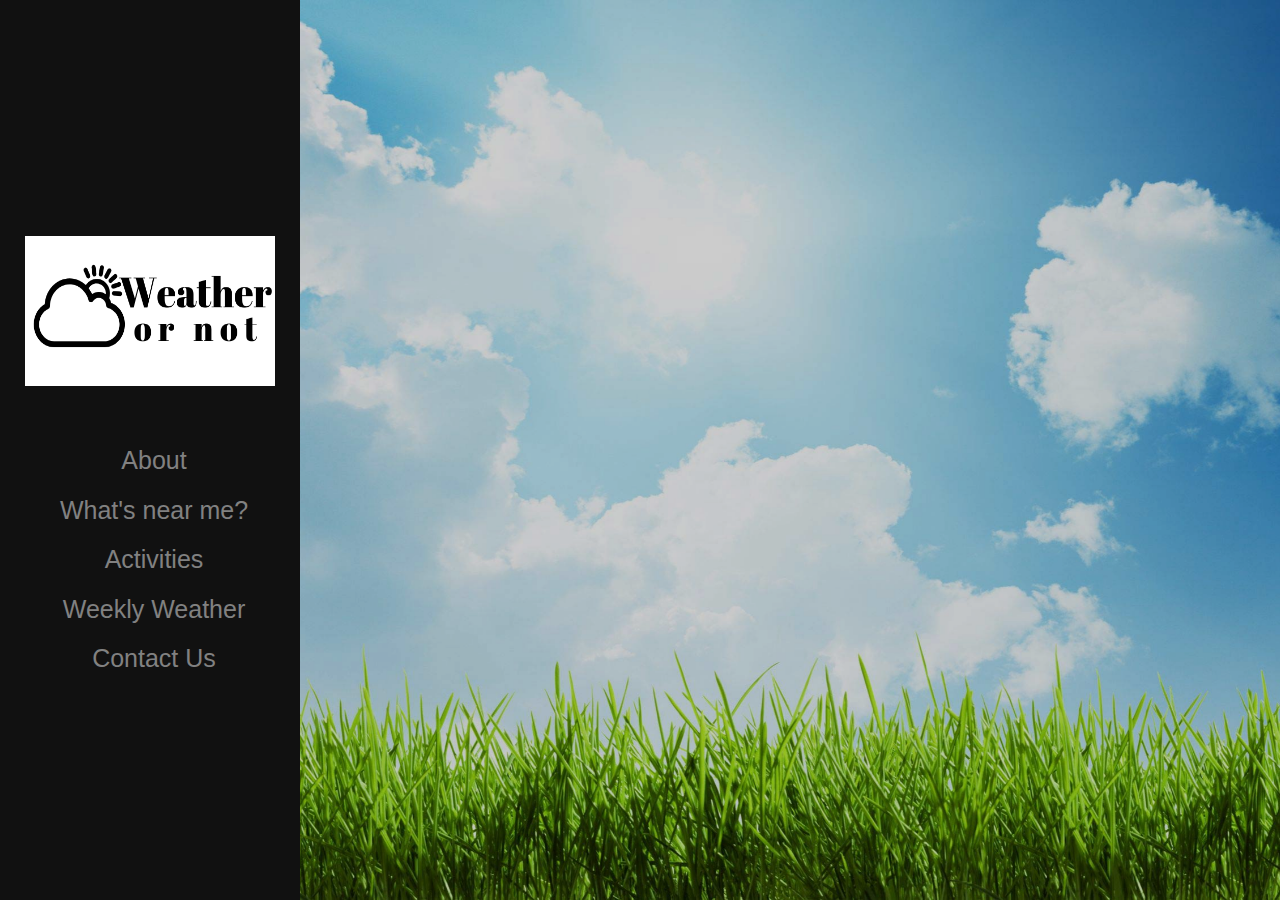
<file: index.html>
<!DOCTYPE html>
<html lang="en">

<head>
    <meta charset="UTF-8">
    <meta name="viewport" content="width=device-width, initial-scale=1.0">
    <meta http-equiv="X-UA-Compatible" content="ie=edge">
    <title>Document</title>
    <link rel="stylesheet" type="text/css" href="./assets/style.css">
    <link rel="stylesheet" href="https://stackpath.bootstrapcdn.com/bootstrap/4.3.1/css/bootstrap.min.css"
        integrity="sha384-ggOyR0iXCbMQv3Xipma34MD+dH/1fQ784/j6cY/iJTQUOhcWr7x9JvoRxT2MZw1T" crossorigin="anonymous">

    <script src="https://code.jquery.com/jquery-3.4.1.js"
        integrity="sha256-WpOohJOqMqqyKL9FccASB9O0KwACQJpFTUBLTYOVvVU=" crossorigin="anonymous"></script>


</head>

<body>
    <aside id="sidenav" class="sidenav">
        <div id="logo">
            <img src="./assets/images/weatherornot_cropped.png" alt="Weather or Not Logo" height="150" width="250">
        </div>
        <div class="sidebarText">
            <a href="index.html">About</a>
            <a href="newnearby.html">What's near me?</a>
            <a href="options/options.html">Activities</a>
            <a href="#" onclick="document.getElementById('weekly-weather').classList.toggle('active')">Weekly
                Weather</a>
            <a href="./contact.html">Contact Us</a>

        </div>
    </aside>
    <main class="main">

        <div class="containerHomepagePicture">

        <div id="homepageText">
        
        </div>

        <div id="weekly-weather">
            <div id="day-1" class="weather-card">Day 1</div>
            <div id="day-2" class="weather-card">Day 2</div>
            <div id="day-3" class="weather-card">Day 3</div>
            <div id="day-4" class="weather-card">Day 4</div>
            <div id="day-5" class="weather-card">Day 5</div>

        </div>

    </main>
<script src="home-assets/5day.js"></script>
<script src="home-assets/SingleDay.js"></script>
</body>
</html>
</file>
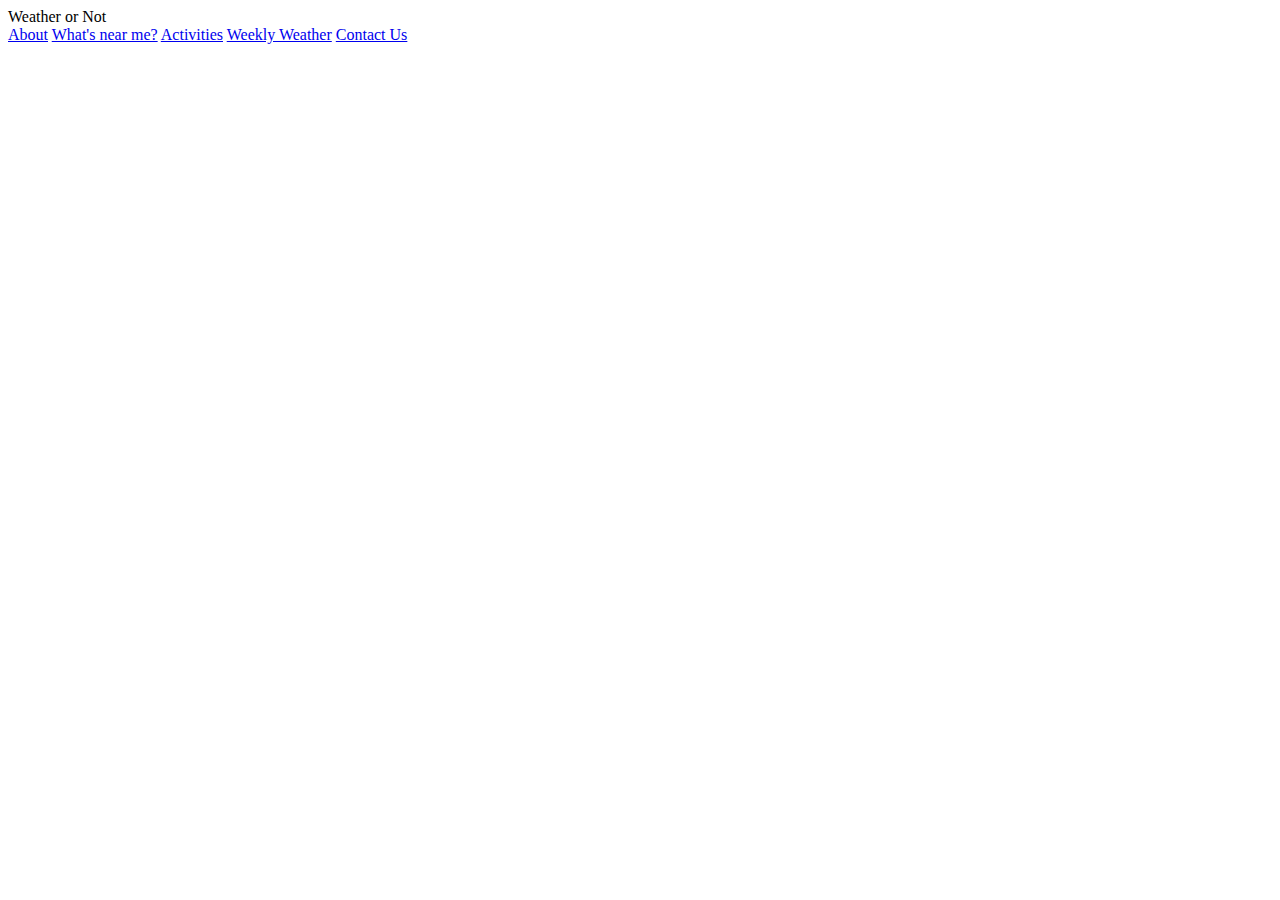
<file: options/options.html>
<!DOCTYPE html>
<html lang="en">
<head>
    <meta charset="UTF-8">
    <meta name="viewport" content="width=device-width, initial-scale=1.0">
    <meta http-equiv="X-UA-Compatible" content="ie=edge">
    <title>Document</title>
</head>
<body>
        <aside id="sidenav" class="sidenav">
                <div id="logo">
                    Weather or Not
                </div>
                <div id="map">
        
                </div>
                <div class="sidebarText">
                    <a href="../index.html">About</a>
                    <a href="../nearby/nearby.html">What's near me?</a>
                    <a href="../options/options.html">Activities</a>
                    <a href="#" onclick="document.getElementById('weekly-weather').classList.toggle('active')">Weekly
                        Weather</a>
                    <a href="#">Contact Us</a>
                </div>
            </aside>
    
</body>
</html>
</file>
<file: assets/style.css>
.sidenav {
  height: 100%; /* Full-height: remove this if you want "auto" height */
  width: 300px; /* Set the width of the sidebar */
  position: fixed; /* Fixed Sidebar (stay in place on scroll) */
  z-index: 20; /* Stay on top */
  top: 0; /* Stay at the top */
  left: 0;
  background-color: #111; /* Black */
  overflow-x: hidden; /* Disable horizontal scroll */
  display: inline-block;
  align-content: center;
  text-align: center;
}

#logo {
  color: #818181;
  font-size: 25px;
  padding-top: 20px;
}

/* The navigation menu links */
.sidenav a {
  padding: 6px 8px 6px 16px;
  text-decoration: none;
  font-size: 25px;
  color: #818181;
  display: block;
}

/* When you mouse over the navigation links, change their color */
.sidenav a:hover {
  color: #f1f1f1;
  font-size: 30px;
  text-decoration: none;
}

/* Style page content */
.main {
  margin-left: 300px; /* Same as the width of the sidebar */
  height: 100vh;
  background-color: #000;
}

/* On smaller screens, where height is less than 450px, change the style of the sidebar (less padding and a smaller font size) */
@media screen and (max-height: 450px) {
  .sidenav {padding-top: 15px;}
  .sidenav a {font-size: 18px;}
} 

#sidenav {
    
}

.sidebarText {
  align-content: center;
  padding-top: 50px;
}
.containerHomepagePicture {
  height: 100%;
  width: 100%;
  float: right;
  background-image: URL("./images/clearskies.jpg");
  background-size: cover;
  background-repeat: no-repeat;
  background-position: center;
  display: block;
  opacity: 0.8;
  filter: alpha(opacity=80); /* For IE8 and earlier */
}

  .containerHomepagePicture:hover {
    /* opacity: 0.5;
    filter: alpha(opacity=100); For IE8 and earlier */
  }

#homepageText {
  color: #fff;
  text-shadow: 2px 2px #000;
  font-size: 5em;
  text-align: center;
  margin: 50px;
  /* background-color: rgba(245, 245, 245, 0.349); */

  position: absolute;
  top: 0;
  left: 0;
  right: 0;
  margin: 0 auto;
  
}
    #homepageText p {
      font-size: 3rem;
    }

main {
  position: relative;
  margin-left: 300px;
  width: calc(100% - 300px);
}

#weekly-weather {
  position: absolute;
  display: flex;
  width: 1015px;
  bottom: 20px;
  z-index: 10;
  height: 200px;
  left: -100%;
  transition: 1.5s ease-in-out;
}

#weekly-weather.active {
  left: 100px;
}

.weather-card {
  display: inline-block;
  height: 175px;
  width: 175px;
  background-color: #fff;
  margin: 0 10px;
  text-align: center;
}

#today {
  color: #fff;
}

#map {
  color: #fff;
  margin-top:100px;    
  height: 60%;
  width: 100%;;
    }

    html, body {
      height: 100%;
      margin: 0;
      padding: 0;
    }

    #description {
  font-family: Roboto;
  font-size: 15px;
  font-weight: 300;
}

#infowindow-content .title {
  font-weight: bold;
}

#infowindow-content {
  display: none;
}

#map #infowindow-content {
  display: inline;
}

.pac-card {
  margin: 10px 10px 0 0;
  border-radius: 2px 0 0 2px;
  box-sizing: border-box;
  -moz-box-sizing: border-box;
  outline: none;
  box-shadow: 0 2px 6px rgba(0, 0, 0, 0.3);
  background-color: #fff;
  font-family: Roboto;
}



  #searchPlaceContainer {
    align-content: center;
    text-align: center;
    padding-top: 50px;
    color: white;
  }

  #searchPlace {
    margin-top: 10px;
  }

  .modal-backdrop {
    z-index: 0;
  }

  .containerHomepagePicture1 {
    height: 100%;
    width: 100%;
    float: right;
    background-image: URL("./images/kite3.jpg");
    background-size: cover;
    background-repeat: no-repeat;
    background-position: center;
    display: block;
    opacity: 0.8;
    filter: alpha(opacity=80); /* For IE8 and earlier */

  }

  .containerAboutPicture {
    height: 100%;
    width: 100%;
    float: right;
    background-image: URL("./images/weather-background.jpg");
    background-size: cover;
    background-repeat: no-repeat;
    background-position: center;
    display: block;
    opacity: 0.8;
    filter: alpha(opacity=80); /* For IE8 and earlier */

  }

    .containerHomepagePicture:hover {
      /* opacity: 0.5;
      filter: alpha(opacity=100); For IE8 and earlier */
    }

  #homepageText {
    color: #fff;
    text-shadow: 2px 2px #000;
    font-size: 5em;
    text-align: center;
    margin: 50px;
    /* background-color: rgba(245, 245, 245, 0.349); */

    position: absolute;
    top: 0;
    left: 0;
    right: 0;
    margin: 0 auto;
  }

  main {
    position: relative;
    margin-left: 300px;
    width: calc(100% - 300px);
  }

  #weekly-weather {
    position: absolute;
    display: flex;
    width: 1015px;
    bottom: 20px;
    z-index: 10;
    height: 200px;
    left: -100%;
    transition: 1.5s ease-in-out;
  }

  #weekly-weather.active {
    left: 100px;
  }

  .weather-card {
    display: inline-block;
    height: 175px;
    width: 175px;
    background-color: #fff;
    margin: 0 10px;
    text-align: center;
  }

  .weather-card img {
    width: 60px;
  }
  #pac-input {
color: black;
  }
</file>
